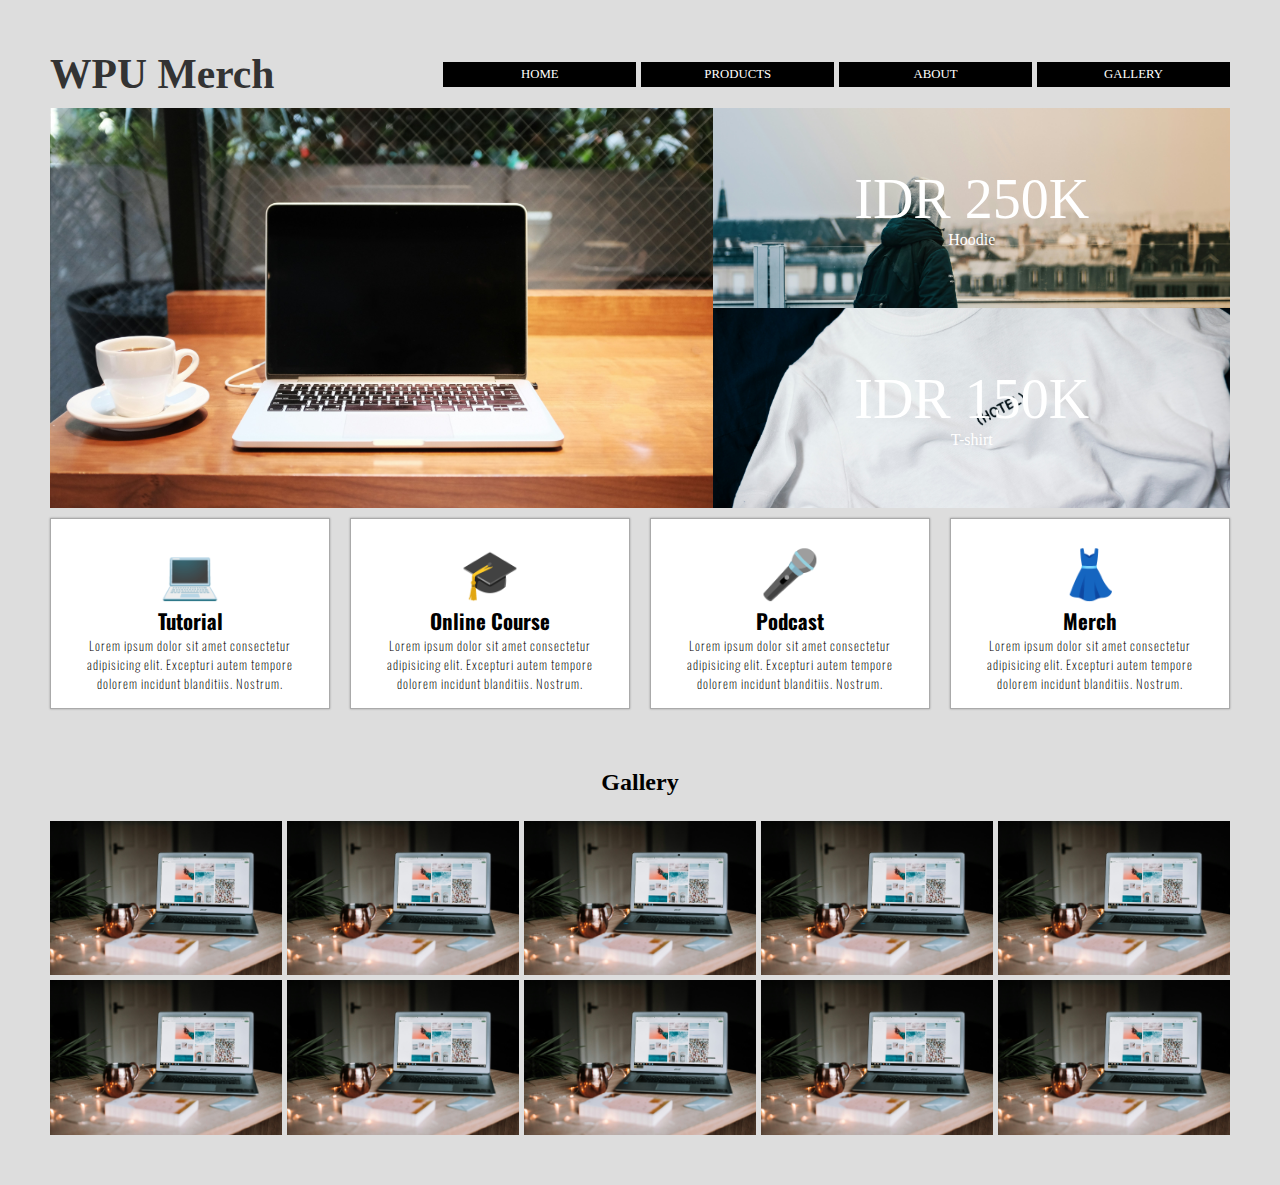
<file: index.html>
<!doctype html>
<html lang="en">
<head>
  <meta charset="UTF-8" />
  <meta name="viewport" content="width=device-width, initial-scale=1.0" />
  <title>WPU Merch</title>
  <link href='style.css' rel='stylesheet'>
</head>
<body>
   <div class="container">

      <header class="header">
        <div class="hero">
          <h2 class="heading">WPU Merch Shop</h2>
          <p class="sub-heading">Hoodie & T-Shirt</p>
        </div>
        <div class="features feature-1">
          <h4 class="price">IDR 250K</h4>
          <p class="item">Hoodie</p>
        </div>
        <div class="features feature-2">
          <h4 class="price">IDR 150K</h4>
          <p class="item">T-shirt</p>
        </div>
      </header>
    
      <nav class="menu">
        <!-- Menu checkbox / humburger menu -->
        <div class="menu-toggle">
          <input type="checkbox">
          <span></span>
          <span></span>
          <span></span>
        </div>
        <div class="brand">
          <h1>WPU Merch</h1>
        </div>
        <ul class="menu-list">
          <li><a href="#">Home</a></li>
          <li><a href="#">Products</a></li>
          <li><a href="#">About</a></li>
          <li><a href="#">Gallery</a></li>
        </ul>
      </nav>

      <section class="services">
        <div class="service">
          <div class="icon">&#x1F4BB;</div>
          <h3>Tutorial</h3>
          <p>Lorem ipsum dolor sit amet consectetur adipisicing elit. Excepturi autem tempore dolorem incidunt blanditiis. Nostrum.</p>
        </div>
        <div class="service">
          <div class="icon">&#x1F393;</div>
          <h3>Online Course</h3>
          <p>Lorem ipsum dolor sit amet consectetur adipisicing elit. Excepturi autem tempore dolorem incidunt blanditiis. Nostrum.</p>
        </div>
        <div class="service">
          <div class="icon">&#x1F3A4;</div>
          <h3>Podcast</h3>
          <p>Lorem ipsum dolor sit amet consectetur adipisicing elit. Excepturi autem tempore dolorem incidunt blanditiis. Nostrum.</p>
        </div>
        <div class="service">
          <div class="icon">&#x1F457;</div>
          <h3>Merch</h3>
          <p>Lorem ipsum dolor sit amet consectetur adipisicing elit. Excepturi autem tempore dolorem incidunt blanditiis. Nostrum.</p>
        </div>
      </section>

      <div class="gallery">
        <h2>Gallery</h2>
        <img src="img/4.jpg" alt="">
        <img src="img/4.jpg" alt="">
        <img src="img/4.jpg" alt="">
        <img src="img/4.jpg" alt="">
        <img src="img/4.jpg" alt="">
        <img src="img/4.jpg" alt="">
        <img src="img/4.jpg" alt="">
        <img src="img/4.jpg" alt="">
        <img src="img/4.jpg" alt="">
        <img src="img/4.jpg" alt="">
      </div>

   </div>
   <script src="main.js"></script>
</body>
</html>
</file>
<file: style.css>
/* Font Google Oswald */
@import url('https://fonts.googleapis.com/css2?family=Oswald:wght@200..700&display=swap');
* {
    margin: 0;
    padding: 0;
}
img { 
    width: 100%;
}
body {
    background-color: #ddd;
    font: 62.5%/18px "Oswald" Arial;
    margin: 50px;
}

/* Container */
.container {
    display: grid;
    gap: 10px;
}

/* Header */
.header {
    display: grid;
    grid-template-areas: 
        'hero hero feature-1'
        'hero hero feature-2';
}
.hero {
    grid-area: hero;
    min-height: 300px;
    background-image: url(img/1.jpg);
    background-size: cover;
    background-position: center;
    padding: 50px;
}
.hero > * {
    display: none;
}
.features {
    color: white;
    display: grid;
    /* justify-content: center;
    align-content: center; */
    place-content: center;
    text-align: center;
    cursor: pointer;
}
.feature-1 {
    grid-area: feature-1;
    background-image: url(img/2.jpg);
    background-size: cover;
    background-position: center;
}
.feature-2 {
    grid-area: feature-2;
    background-image: url(img/3.jpg);
    background-size: cover;
    background-position: center;
}
.features .price {
    font-size: 3.5rem;
    font-weight: 200;
}

/* Navigasi */
.menu {
    order: -1;
    display: grid;
    grid-template-columns: 1fr 2fr;
    align-items: center;
}
.menu .brand {
    font-size: 1.3rem;
    color: #333;
}
.menu ul {
    list-style: none;
    display: grid;
    grid-template-columns: repeat(auto-fit, minmax(100px, 1fr));
    gap: 5px;
}
.menu a {
    display: block;
    background-color: #000;
    color: white;
    text-decoration: none;
    text-align: center;
    padding: 5px;
    text-transform: uppercase;
    font-size: .8rem;
}

/* Hamburger Menu */
.menu-toggle {
    display: none;
    flex-direction: column;
    height: 20px;
    justify-content: space-between;
    position: relative;
    z-index: 999;
 }
 .menu-toggle input {
    position: absolute;
    top: -5px;
    left: -5px;
    width: 40px;
    height: 28px;
    opacity: 0;
    cursor: pointer; 
    z-index: 2;
 }
.menu-toggle span {
    display: block;
    width: 28px;
    height: 3px;
    background-color: black;
    border-radius: 3px;
    transition: all 0.5s;
}

/* Hamburger Menu Animation */
.menu-toggle span:nth-child(2){
    transform-origin: 0 0;
 }
 .menu-toggle span:nth-child(4){
    transform-origin: 0 100%;
 }
 .menu-toggle input:checked ~ span:nth-child(2){
    transform: rotate(45deg) translate(-1px, -1px);
    background-color: white;
 }
 .menu-toggle input:checked ~ span:nth-child(3){
    transform: scale(0);
    opacity: 0;
 }
 .menu-toggle input:checked ~ span:nth-child(4){
    transform: rotate(-45deg) translate(-1px, 0);
    background-color: white;
 }

 /* Services */
.services {
    display: grid;
    grid-template-columns: repeat(auto-fit, minmax(200px, 1fr));
    gap: 20px;
}
.service {
    font-family: 'Oswald';
    background-color: white;
    padding: 15px;
    text-align: center;
    border: 1px solid #aaa;
    box-shadow: 0 0 2px rgba(0, 0, 0, .3);
}
.service .icon {
    font-size: 3rem;
}
.service h3 {
    font-size: 1.3rem;
}
.service p {
    font-weight: 200;
    letter-spacing: 1px;
    font-size: .8rem;
}

/* Gallery */
.gallery {
    display: grid;
    grid-template-columns: repeat(auto-fit, minmax(200px, 1fr));
    margin-top: 50px;
    gap: 5px;
}
.gallery h2 {
    /* grid-column-start: 1;
    grid-column-end: -1; */
    grid-column: 1 / -1;
    text-align: center;
    margin-bottom: 20px;
}

/* Responsive BreakPoint */
@media (max-width: 1024px) {
    .menu {
        /* kita buat ordernya balkkan ke awal */
        order: inherit;
        grid-template-columns: 1fr;
    }
    .menu .brand {
        display: none;
    }
    .hero > * {
        display: block;
        background-color: black;
        color: white;
        padding: 5px;
        margin-bottom: 5px;
    }
    .hero {
        display: flex;
        flex-direction: column;
        align-items: start;
        justify-content: center;
    }
}
@media (max-width: 768px) {
    .menu {
        order: -1;
        justify-items: end;
    }
    .menu-toggle {
        display: flex !important;
    }
    .menu ul {
        display: flex;
        position: absolute;
        right: 0;
        top: 0;
        width: 100%;
        height: 100vh;
        flex-direction: column;
        align-items: center;
        justify-content: space-evenly;
        background-color: black;
        z-index: 1;
        transform: translateY(-100%);
        transition: all 1s;
    }
    .menu ul.slide {
        transform: translateY(0);
    }
}
@media (max-width: 600px) {
 body {
    margin: 15px;
 }
 .header {
    grid-template-areas: 
        'hero'
        'feature-1'
        'feature-2';
 }
}
</file>
